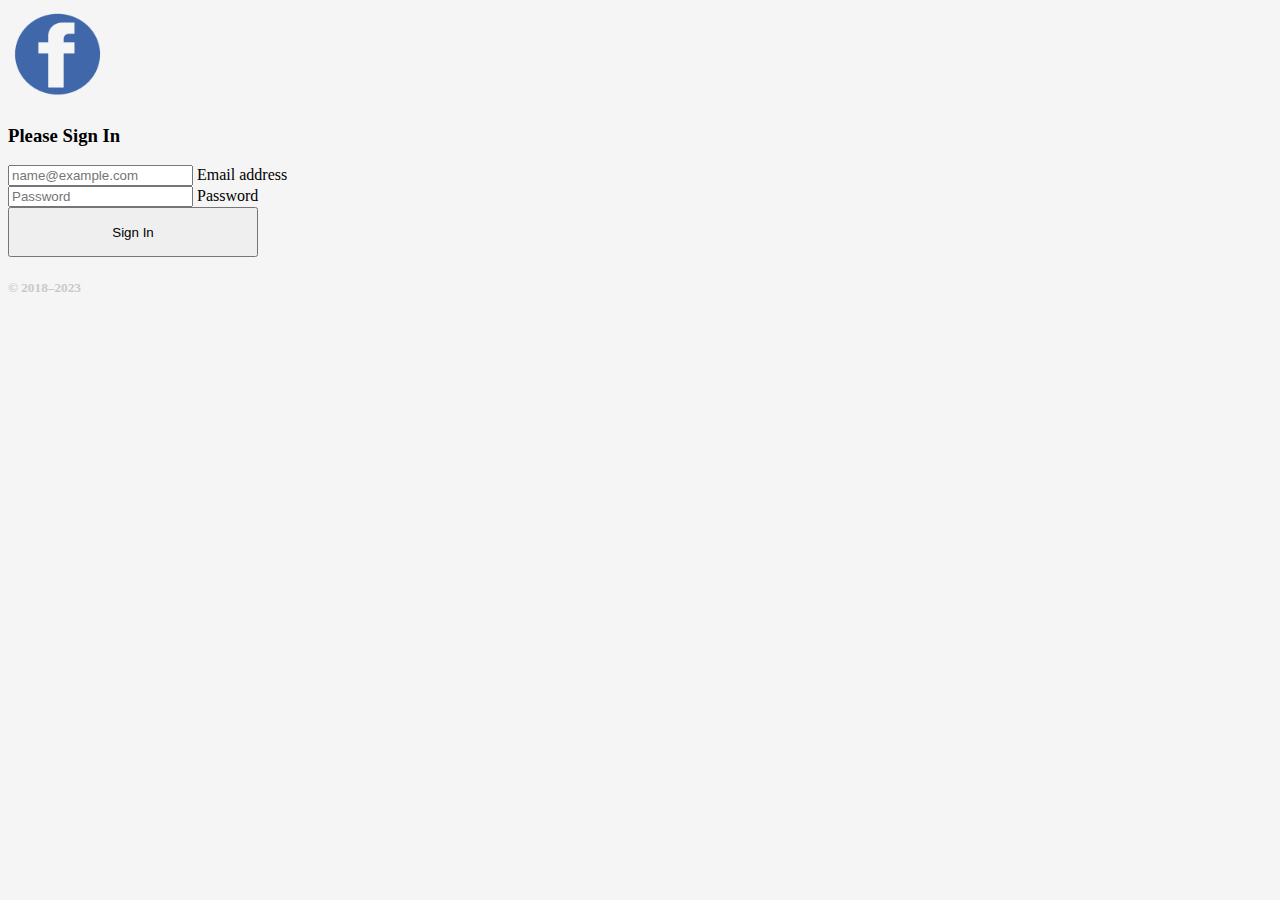
<file: Html/index.html>
<!DOCTYPE html>
<html lang="en">

<head>
    <meta charset="UTF-8">
    <meta http-equiv="X-UA-Compatible" content="IE=edge">
    <meta name="viewport" content="width=device-width, initial-scale=1.0">
    <title>Facebook</title>
    <link rel="shortcut icon" href="/Html/facebook-removebg-preview.png" type="image/x-icon">
    <link href="https://cdn.jsdelivr.net/npm/bootstrap@5.0.2/dist/css/bootstrap.min.css" rel="stylesheet"
        integrity="sha384-EVSTQN3/azprG1Anm3QDgpJLIm9Nao0Yz1ztcQTwFspd3yD65VohhpuuCOmLASjC" crossorigin="anonymous">
</head>

<body style="background-color: #f5f5f5;">


    <section class=" d-flex align-items-center ms-5">
        <div class="container  d-flex justify-content-center ms-4  align-items-center">
            <div id="signn-in " class="p-5">
                <div class="sign-in text-center  align-items-center col-lg-12 ">


                    <img src="/Html/facebook-removebg-preview.png" alt="" width="100" height="94">
                    </a>

                    <h3 class="mt-4">Please Sign In</h3>
                    <div class="mt-3 " style="width: 350px;">
                        <div class="form-floating mb-3">
                            <input type="email" class="form-control" id="floatingInput" placeholder="name@example.com">
                            <label for="floatingInput">Email address</label>
                        </div>
                        <div class="form-floating">
                            <input type="password" class="form-control" id="floatingPassword" placeholder="Password">
                            <label for="floatingPassword">Password</label>
                        </div>
                    </div>
                    <div class="d-grid gap-2 col-6 ms-5">
                        <button class="btn btn-primary mt-3 " style="width: 250px; height: 50px;" type="button">Sign
                            In</button>

                    </div>
                    <footer class="mt-3">
                        <h5 style="color: #cec8c8;">© 2018–2023</h5>
                    </footer>

                </div>
            </div>

        </div>
    </section>
    <script src="https://cdn.jsdelivr.net/npm/bootstrap@5.0.2/dist/js/bootstrap.bundle.min.js"
        integrity="sha384-MrcW6ZMFYlzcLA8Nl+NtUVF0sA7MsXsP1UyJoMp4YLEuNSfAP+JcXn/tWtIaxVXM"
        crossorigin="anonymous"></script>
</body>

</html>
</file>
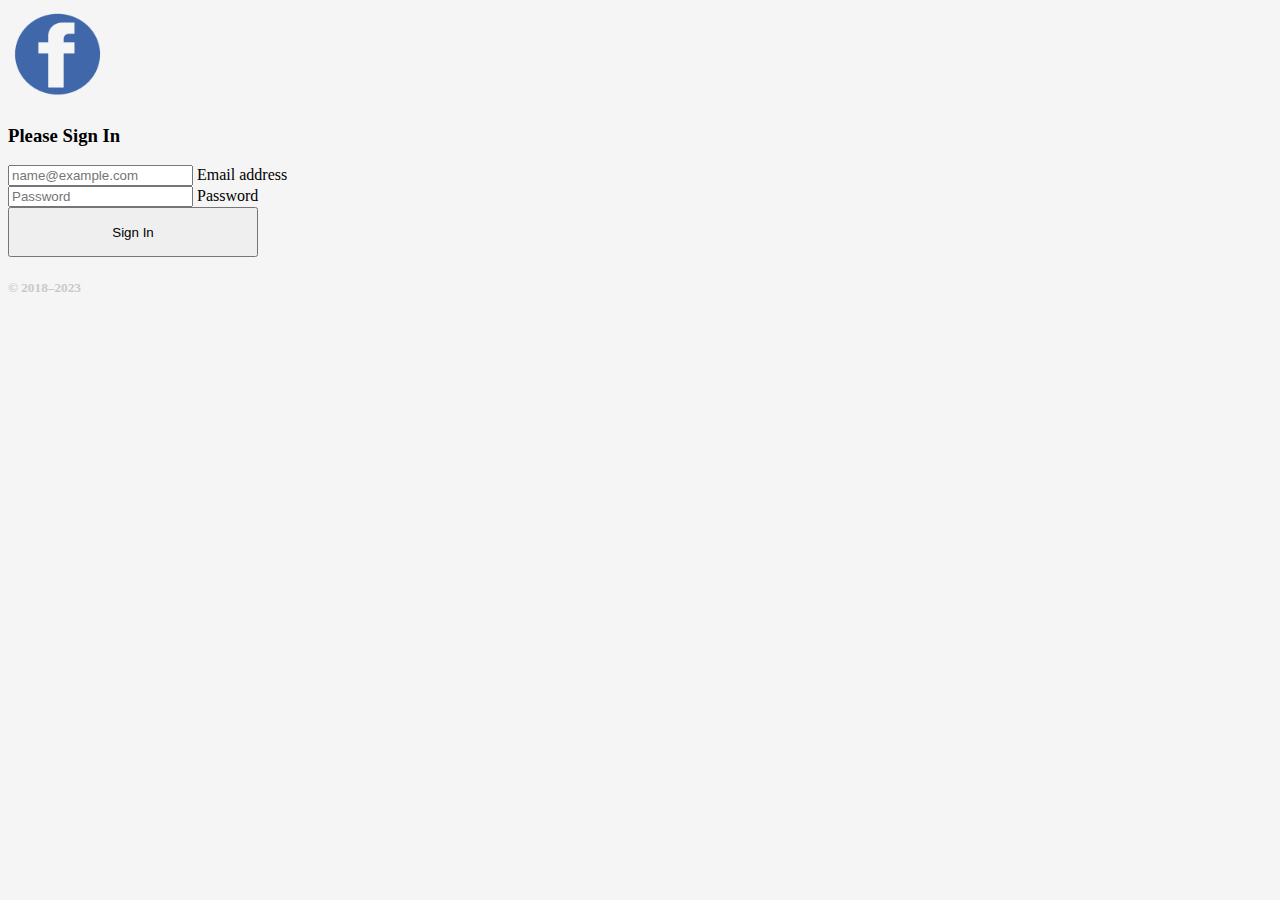
<file: fb.html>
<!DOCTYPE html>
<html lang="en">

<head>
    <meta charset="UTF-8">
    <meta http-equiv="X-UA-Compatible" content="IE=edge">
    <meta name="viewport" content="width=device-width, initial-scale=1.0">
    <title>Facebook</title>
    <link rel="shortcut icon" href="/facebook-removebg-preview.png" type="image/x-icon">
    <link rel="stylesheet" href="index.html">
    <link href="https://cdn.jsdelivr.net/npm/bootstrap@5.0.2/dist/css/bootstrap.min.css" rel="stylesheet"
        integrity="sha384-EVSTQN3/azprG1Anm3QDgpJLIm9Nao0Yz1ztcQTwFspd3yD65VohhpuuCOmLASjC" crossorigin="anonymous">
</head>

<body style="background-color: #f5f5f5;">


    <section class=" d-flex align-items-center ms-5">
        <div class="container  d-flex justify-content-center ms-4  align-items-center">
            <div id="signn-in " class="p-5">
                <div class="sign-in text-center  align-items-center col-lg-12 ">


                    <img src="facebook-removebg-preview.png" alt="" width="100" height="94">
                    </a>

                    <h3 class="mt-4">Please Sign In</h3>
                    <div class="mt-3 " style="width: 350px;">
                        <div class="form-floating mb-3">
                            <input type="email" class="form-control" id="floatingInput" placeholder="name@example.com">
                            <label for="floatingInput">Email address</label>
                        </div>
                        <div class="form-floating">
                            <input type="password" class="form-control" id="floatingPassword" placeholder="Password">
                            <label for="floatingPassword">Password</label>
                        </div>
                    </div>
                    <div class="d-grid gap-2 col-6 ms-5">
                        <button class="btn btn-primary mt-3 " style="width: 250px; height: 50px;" type="button">Sign
                            In</button>

                    </div>
                    <footer class="mt-3">
                        <h5 style="color: #cec8c8;">© 2018–2023</h5>
                    </footer>

                </div>
            </div>

        </div>
    </section>
    <script src="https://cdn.jsdelivr.net/npm/bootstrap@5.0.2/dist/js/bootstrap.bundle.min.js"
        integrity="sha384-MrcW6ZMFYlzcLA8Nl+NtUVF0sA7MsXsP1UyJoMp4YLEuNSfAP+JcXn/tWtIaxVXM"
        crossorigin="anonymous"></script>
</body>

</html>
</file>
